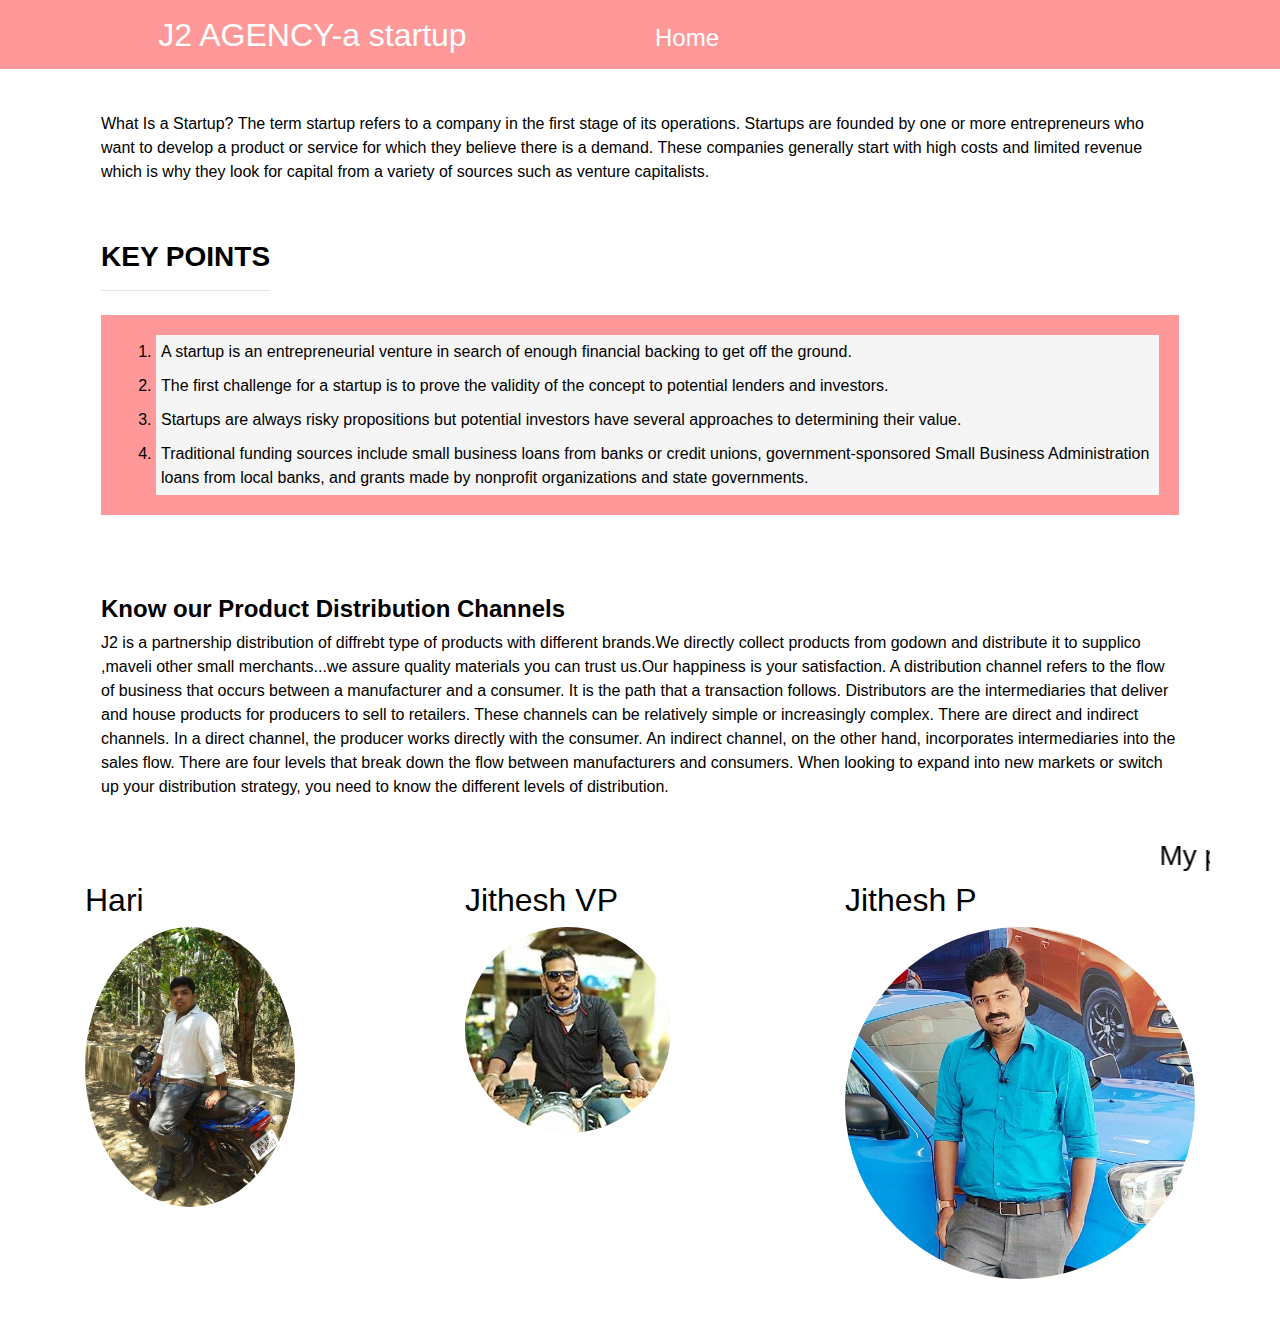
<file: j2.html>
<!DOCTYPE html>
<html lang="en">
<head>
    
    <style>
        ol {
          background: #ff9999;
          padding: 20px;
        }
        ol li {
  background: #353535;
  padding: 5px;
  margin-left: 35px;
}
</style>

    <link rel="stylesheet" href="https://maxcdn.bootstrapcdn.com/bootstrap/4.0.0/css/bootstrap.min.css" integrity="sha384-Gn5384xqQ1aoWXA+058RXPxPg6fy4IWvTNh0E263XmFcJlSAwiGgFAW/dAiS6JXm" crossorigin="anonymous">
    <meta charset="UTF-8">
    <meta name="viewport" content="width=device-width, initial-scale=1.0">
    <title>More about J2</title>
</head>
<body>
    <header  style="z-index: 1;position: fixed; width: 100%;background-color: #ff9999; ">
        <div class="row text-white pt-3">
            <div class="col-md-6 col-9 text-center ">
            <h2 >J2 AGENCY-a startup</h2>
            </div>
            <div class="col-md-6 col-3">
               
                <div class="navbar-nav ml-auto">
                    <a href="index.html" class="nav-item nav-link active text-white"><strong><h4>Home</h4></strong></a>
            
                </div>
            </div>
        </div>
        </header>
        <section class="p-5" style="background-color: white; color: black;">
            <div class="container">
              <div class="row pt-5 m-3">
                <p>What Is a Startup?
                    The term startup refers to a company in the first stage of its operations. Startups are founded by one or more entrepreneurs who want to develop a product or service for which they believe there is a demand. These companies generally start with high costs and limited revenue which is why they look for capital from a variety of sources such as venture capitalists.</p><br>
               </div>
                    <div class="row m-3">
                       
                        <h3 class=""> <B> KEY POINTS<HR></B></h3>
                       
                        
                     
                              <ol>
                                  <li style="background-color:whitesmoke;">A startup is an entrepreneurial venture in search of enough financial backing to get off the ground.</li>
                                  <li style="background-color:whitesmoke;">The first challenge for a startup is to prove the validity of the concept to potential lenders and investors.</li>
                                  <li style="background-color:whitesmoke;">Startups are always risky propositions but potential investors have several approaches to determining their value.</li>
                                  <li style="background-color:whitesmoke;">Traditional funding sources include small business loans from banks or credit unions, government-sponsored Small Business Administration loans from local banks, and grants made by nonprofit organizations and state governments.</li>
                              </ol>
                    </div>  
                    
                            <div class="row pt-5 m-3">
                                <h4><b>Know our Product Distribution Channels</b></h4>
                                   J2 is a partnership distribution of diffrebt type of products with different brands.We directly collect products from godown and distribute it to supplico ,maveli other small merchants...we assure quality materials you can trust us.Our happiness is your satisfaction.
                                   A distribution channel refers to the flow of business that occurs between a manufacturer and a consumer. It is the path that a transaction follows. Distributors are the intermediaries that deliver and house products for producers to sell to retailers. These channels can be relatively simple or increasingly complex.

                                  There are direct and indirect channels. In a direct channel, the producer works directly with the consumer. An indirect channel, on the other hand, incorporates intermediaries into the sales flow. There are four levels that break down the flow between manufacturers and consumers. When looking to expand into new markets or switch up your distribution strategy, you need to know the different levels of distribution.
                            </div>
                            <div class="row  pt-4">
                                <marquee direction="bottom">  <h3>My partners</h3></marquee>
                                   <div class="col-md-4">
                                   
                                    <h2>Hari</h2>
                                       <img src="images/hari.jpg " width="210" height="218" class="img-fluid rounded-circle">
                                   </div>
                                    <div class="col-md-4">
                                   
                                          <h2>Jithesh VP</h2>
                                          <img src="images/jithesh.jpg" class="img-fluid rounded-circle">

                                   </div>
                                   <div class="col-md-4">
                                    
                                          <h2>Jithesh P</h2>
                                          <img src="images/jp.jpg " class="img-fluid rounded-circle">

                                    </div>
                              </div>
                  
    
            </div>        

        </section>
    <script src="https://code.jquery.com/jquery-3.5.1.js" integrity="sha256-QWo7LDvxbWT2tbbQ97B53yJnYU3WhH/C8ycbRAkjPDc=" crossorigin="anonymous"></script>
    <script src="https://code.jquery.com/jquery-3.2.1.slim.min.js" integrity="sha384-KJ3o2DKtIkvYIK3UENzmM7KCkRr/rE9/Qpg6aAZGJwFDMVNA/GpGFF93hXpG5KkN" crossorigin="anonymous"></script>
    <script src="https://cdnjs.cloudflare.com/ajax/libs/popper.js/1.12.9/umd/popper.min.js" integrity="sha384-ApNbgh9B+Y1QKtv3Rn7W3mgPxhU9K/ScQsAP7hUibX39j7fakFPskvXusvfa0b4Q" crossorigin="anonymous"></script>
    <script src="https://maxcdn.bootstrapcdn.com/bootstrap/4.0.0/js/bootstrap.min.js" integrity="sha384-JZR6Spejh4U02d8jOt6vLEHfe/JQGiRRSQQxSfFWpi1MquVdAyjUar5+76PVCmYl" crossorigin="anonymous"></script>
    <link rel="stylesheet" href="https://use.fontawesome.com/releases/v5.7.0/css/all.css" integrity="sha384-lZN37f5QGtY3VHgisS14W3ExzMWZxybE1SJSEsQp9S+oqd12jhcu+A56Ebc1zFSJ" crossorigin="anonymous">
</body>
</html>
</file>
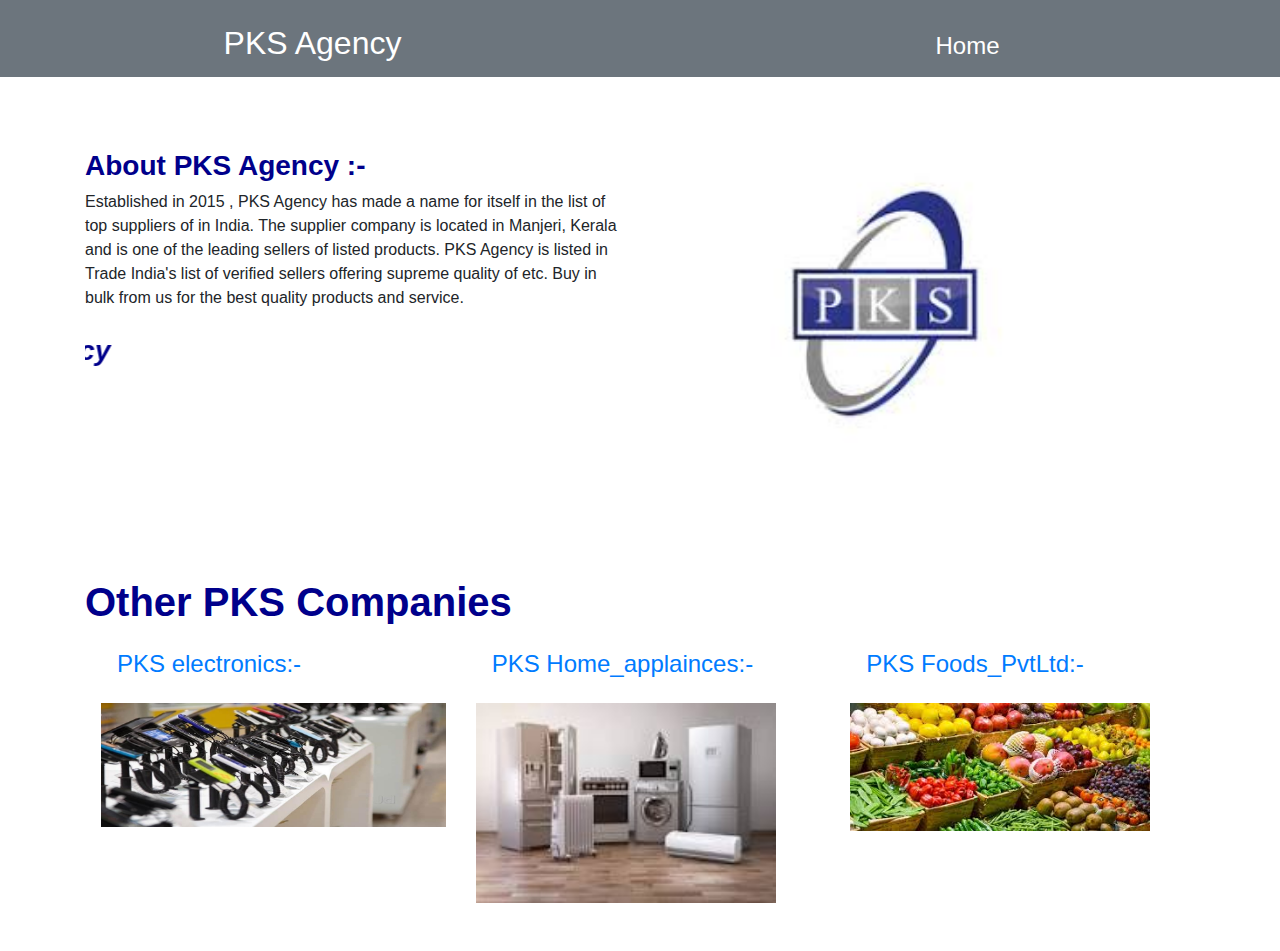
<file: pks.html>
<!DOCTYPE html>
<html lang="en">
<head>
    <link rel="stylesheet" href="https://maxcdn.bootstrapcdn.com/bootstrap/4.0.0/css/bootstrap.min.css" integrity="sha384-Gn5384xqQ1aoWXA+058RXPxPg6fy4IWvTNh0E263XmFcJlSAwiGgFAW/dAiS6JXm" crossorigin="anonymous">
    <meta charset="UTF-8">
    <meta name="viewport" content="width=device-width, initial-scale=1.0">
    <title>More about PKS</title>
</head>
<body>
    <header class="bg-secondary"style=" width: 100%;">
        <div class="row text-white text-center pt-3">
            <div class="col-md-6 col-9">
            <h2 class="pt-2" >PKS Agency</h2>
            </div>
            <div class="col-md-6 col-3 ml-auto">
               
                <div class="navbar-nav">
                    <a href="index.html" class="nav-item nav-link active text-white pt-3"><strong><h4>Home</h4></strong></a>
            
                </div>
            </div>
        </div>
        </header>
        <section class="p-5 bg-gray">
            <div class="container">
           <div class="row">
               <div class="col-md-6">
               <h3 class="pt-4" style="color: darkblue;"><b>
                     About PKS Agency :-</b></h3>
                        Established in 2015 , PKS Agency has made a name for itself in the list of top suppliers of in India. The supplier company is located in Manjeri, Kerala and is one of the leading sellers of listed products.
                        PKS Agency is listed in Trade India's list of verified sellers offering supreme quality of etc. Buy in bulk from us for the best quality products and service.<br> </h5>   
                      <marquee direction="right"> <h3 class="text m-4" style="text-overflow: ellipsis;color: darkblue;"> <i><b>I had 6year experience wth the reputed Agency<br> as supervicing,managing,accountant </b></i></h3></marquee>
                </div>
                <div class="col-md-6">
                    <img  class="rounded-circle img-fluid" src="images/pkspage.jpg" alt="" height="460" width="460">
                </div>
            </div>
        </section>
        <section class=" p-5">
            <div class="container text-black">
               
                        <h1 class="entry-title"style="color:darkblue;"><b>Other PKS Companies</b></h1>
                        <div class="row pl-3">
                            <div class="col-md-4">
                            <a href="https://www.justdial.com/Malappuram/Pks-Electronics-Near-Kottakal-Bus-Stand-Malappuram-Ho/9999PX483-X483-140125132006-Q4Y9_BZDET"> <h4 class="p-3">PKS electronics:-</h4></a>
                           
                              <img src="images/elect.jpg" class="img-fluid">
                            </div>
                       
                       
                           <div class="col-md-4">
                            <a href="https://www.sulekha.com/pks-home-appliances-selvapuram-coimbatore-contact-address">  <h4 class="p-3">PKS Home_applainces:-</h4></a>
                           <img src="images/home.jpg" width="300" class=" img-fluid">
                        
                           </div>
                        
                        
                          <div class="col-md-4">
                            <a href="https://www.zaubacorp.com/company/PKS-FOODS-PRIVATE-LIMITED/U15142TG2001PTC035957">  <h4 class="p-3">PKS Foods_PvtLtd:-</h4></a>
                           <img src="images/foods.jpg" width="300" class=" img-fluid">
                        
                          </div>
                        </div>
            </div>
        </section>
        <script src="https://code.jquery.com/jquery-3.5.1.js" integrity="sha256-QWo7LDvxbWT2tbbQ97B53yJnYU3WhH/C8ycbRAkjPDc=" crossorigin="anonymous"></script>
        <script src="https://code.jquery.com/jquery-3.2.1.slim.min.js" integrity="sha384-KJ3o2DKtIkvYIK3UENzmM7KCkRr/rE9/Qpg6aAZGJwFDMVNA/GpGFF93hXpG5KkN" crossorigin="anonymous"></script>
        <script src="https://cdnjs.cloudflare.com/ajax/libs/popper.js/1.12.9/umd/popper.min.js" integrity="sha384-ApNbgh9B+Y1QKtv3Rn7W3mgPxhU9K/ScQsAP7hUibX39j7fakFPskvXusvfa0b4Q" crossorigin="anonymous"></script>
        <script src="https://maxcdn.bootstrapcdn.com/bootstrap/4.0.0/js/bootstrap.min.js" integrity="sha384-JZR6Spejh4U02d8jOt6vLEHfe/JQGiRRSQQxSfFWpi1MquVdAyjUar5+76PVCmYl" crossorigin="anonymous"></script>
        <link rel="stylesheet" href="https://use.fontawesome.com/releases/v5.7.0/css/all.css" integrity="sha384-lZN37f5QGtY3VHgisS14W3ExzMWZxybE1SJSEsQp9S+oqd12jhcu+A56Ebc1zFSJ" crossorigin="anonymous">
</body>
</html>
</file>
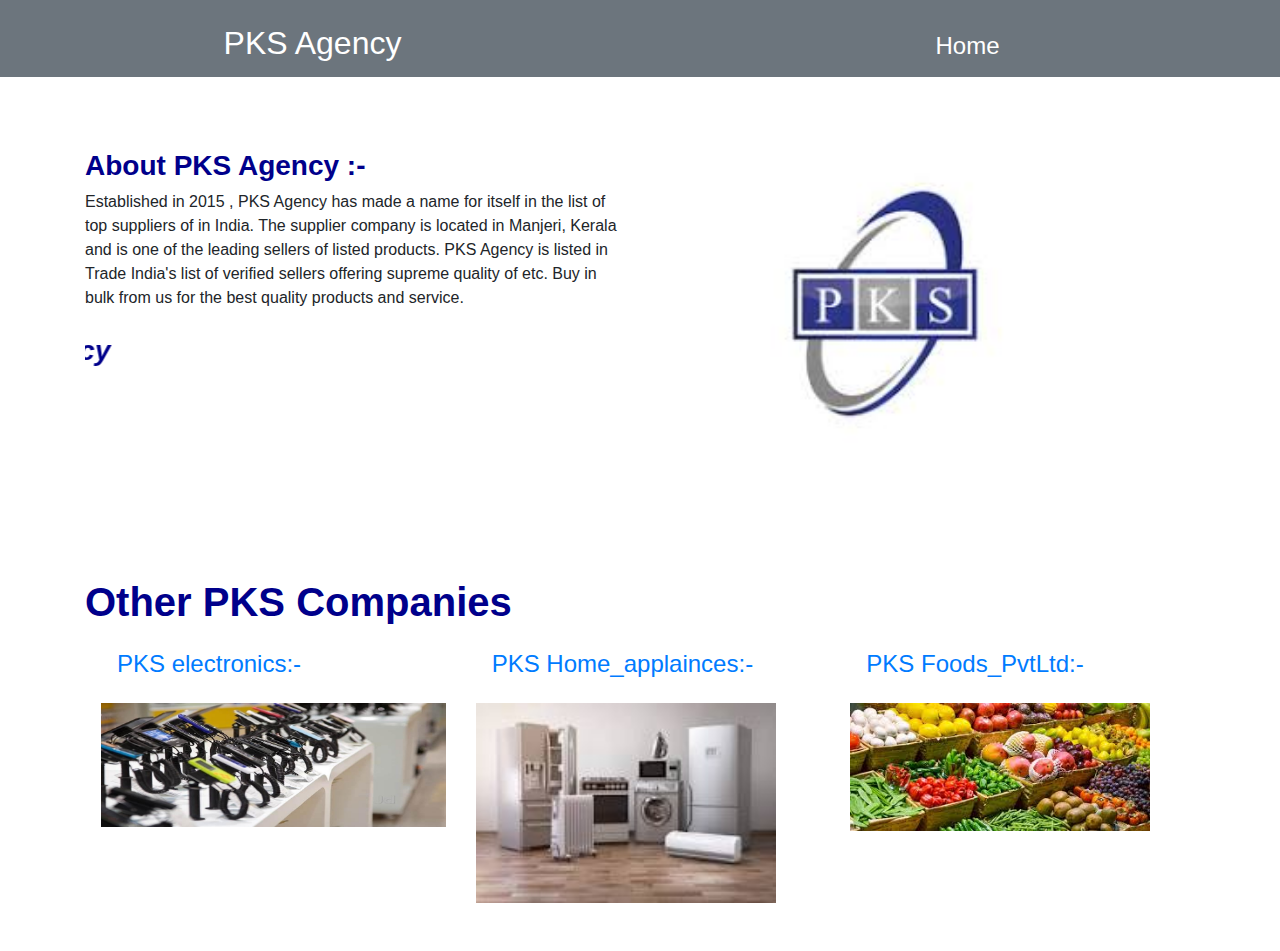
<file: PKS.HTML>
<!DOCTYPE html>
<html lang="en">
<head>
    <link rel="stylesheet" href="https://maxcdn.bootstrapcdn.com/bootstrap/4.0.0/css/bootstrap.min.css" integrity="sha384-Gn5384xqQ1aoWXA+058RXPxPg6fy4IWvTNh0E263XmFcJlSAwiGgFAW/dAiS6JXm" crossorigin="anonymous">
    <meta charset="UTF-8">
    <meta name="viewport" content="width=device-width, initial-scale=1.0">
    <title>More about PKS</title>
</head>
<body>
    <header class="bg-secondary"style=" width: 100%;">
        <div class="row text-white text-center pt-3">
            <div class="col-md-6 col-9">
            <h2 class="pt-2" >PKS Agency</h2>
            </div>
            <div class="col-md-6 col-3 ml-auto">
               
                <div class="navbar-nav">
                    <a href="index.html" class="nav-item nav-link active text-white pt-3"><strong><h4>Home</h4></strong></a>
            
                </div>
            </div>
        </div>
        </header>
        <section class="p-5 bg-gray">
            <div class="container">
           <div class="row">
               <div class="col-md-6">
               <h3 class="pt-4" style="color: darkblue;"><b>
                     About PKS Agency :-</b></h3>
                        Established in 2015 , PKS Agency has made a name for itself in the list of top suppliers of in India. The supplier company is located in Manjeri, Kerala and is one of the leading sellers of listed products.
                        PKS Agency is listed in Trade India's list of verified sellers offering supreme quality of etc. Buy in bulk from us for the best quality products and service.<br> </h5>   
                      <marquee direction="right"> <h3 class="text m-4" style="text-overflow: ellipsis;color: darkblue;"> <i><b>I had 6year experience wth the reputed Agency<br> as supervicing,managing,accountant </b></i></h3></marquee>
                </div>
                <div class="col-md-6">
                    <img  class="rounded-circle img-fluid" src="images/pkspage.jpg" alt="" height="460" width="460">
                </div>
            </div>
        </section>
        <section class=" p-5">
            <div class="container text-black">
               
                        <h1 class="entry-title"style="color:darkblue;"><b>Other PKS Companies</b></h1>
                        <div class="row pl-3">
                            <div class="col-md-4">
                            <a href="https://www.justdial.com/Malappuram/Pks-Electronics-Near-Kottakal-Bus-Stand-Malappuram-Ho/9999PX483-X483-140125132006-Q4Y9_BZDET"> <h4 class="p-3">PKS electronics:-</h4></a>
                           
                              <img src="images/elect.jpg" class="img-fluid">
                            </div>
                       
                       
                           <div class="col-md-4">
                            <a href="https://www.sulekha.com/pks-home-appliances-selvapuram-coimbatore-contact-address">  <h4 class="p-3">PKS Home_applainces:-</h4></a>
                           <img src="images/home.jpg" width="300" class=" img-fluid">
                        
                           </div>
                        
                        
                          <div class="col-md-4">
                            <a href="https://www.zaubacorp.com/company/PKS-FOODS-PRIVATE-LIMITED/U15142TG2001PTC035957">  <h4 class="p-3">PKS Foods_PvtLtd:-</h4></a>
                           <img src="images/foods.jpg" width="300" class=" img-fluid">
                        
                          </div>
                        </div>
            </div>
        </section>
        <script src="https://code.jquery.com/jquery-3.5.1.js" integrity="sha256-QWo7LDvxbWT2tbbQ97B53yJnYU3WhH/C8ycbRAkjPDc=" crossorigin="anonymous"></script>
        <script src="https://code.jquery.com/jquery-3.2.1.slim.min.js" integrity="sha384-KJ3o2DKtIkvYIK3UENzmM7KCkRr/rE9/Qpg6aAZGJwFDMVNA/GpGFF93hXpG5KkN" crossorigin="anonymous"></script>
        <script src="https://cdnjs.cloudflare.com/ajax/libs/popper.js/1.12.9/umd/popper.min.js" integrity="sha384-ApNbgh9B+Y1QKtv3Rn7W3mgPxhU9K/ScQsAP7hUibX39j7fakFPskvXusvfa0b4Q" crossorigin="anonymous"></script>
        <script src="https://maxcdn.bootstrapcdn.com/bootstrap/4.0.0/js/bootstrap.min.js" integrity="sha384-JZR6Spejh4U02d8jOt6vLEHfe/JQGiRRSQQxSfFWpi1MquVdAyjUar5+76PVCmYl" crossorigin="anonymous"></script>
        <link rel="stylesheet" href="https://use.fontawesome.com/releases/v5.7.0/css/all.css" integrity="sha384-lZN37f5QGtY3VHgisS14W3ExzMWZxybE1SJSEsQp9S+oqd12jhcu+A56Ebc1zFSJ" crossorigin="anonymous">

        <script async src="//cdn.iframe.ly/embed.js" charset="utf-8"></script>





    </body>
</html>
</file>
